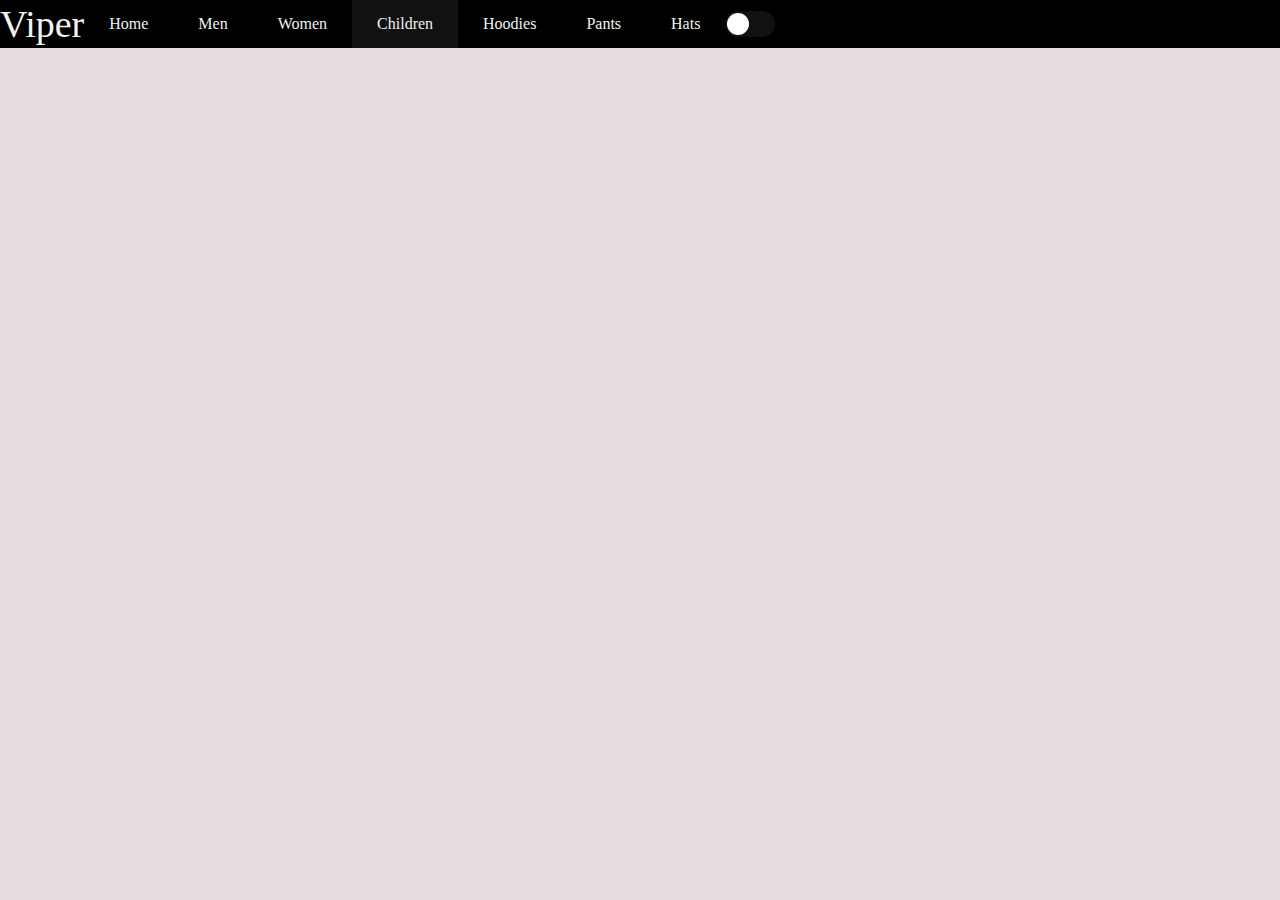
<file: children.html>
<html>

<head>
  <script defer src="./script.js"></script>
  <meta charset="UTF-8">
  <meta name="viewport" content="width=device-width, initial-scale=1.0">
  <link rel="stylesheet" href="style.css">
  <title>Viper.Clothing Store </title>
</head>

<body>
  <div class="topnav">
    <div class="logo">Viper</div>
    <a href="#home">Home</a>
    <a href="men.html">Men</a>
    <a href="women.html">Women</a>
    <a class="activate" href="children.html">Children</a>
    <a href="hoodies.html">Hoodies</a>
    <a href="pants.html">Pants</a>
    <a href="hats.html">Hats</a>
    <div>
      <input type="checkbox" class="checkbox" id="checkbox">
      <label for="checkbox" class="checkbox-label">
        <span class="ball"></span>
      </label>
    </div>

</body>

</html>
</file>
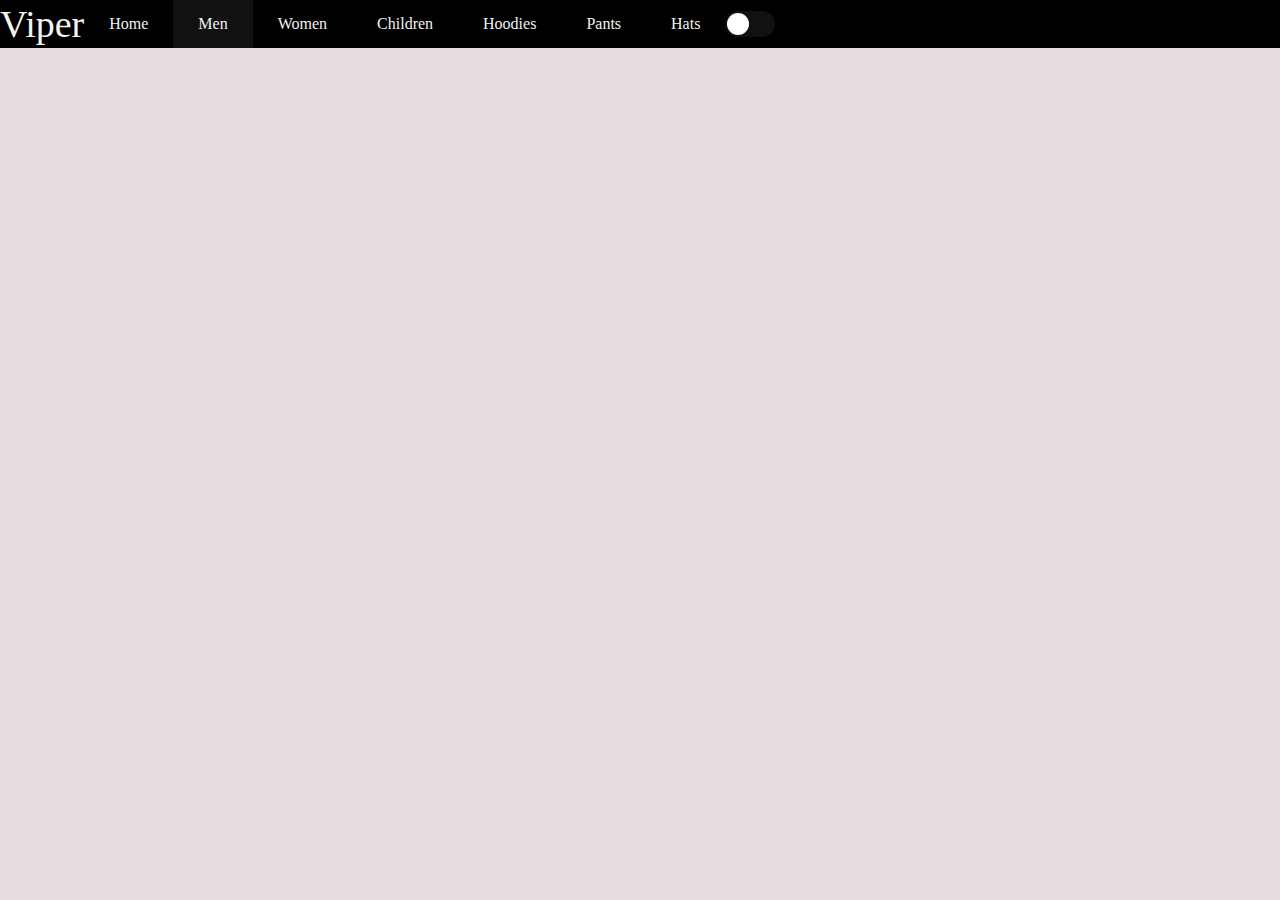
<file: men.html>
<html>

<head>
  <script defer src="./script.js"></script>
  <meta charset="UTF-8">
  <meta name="viewport" content="width=device-width, initial-scale=1.0">
  <link rel="stylesheet" href="style.css">
  <title>Viper.Clothing Store </title>
</head>

<body>
  <div class="topnav">
    <div class="logo">Viper</div>
    <a href="#home">Home</a>
    <a class="activate"href="men.html">Men</a>
    <a href="women.html">Women</a>
    <a href="children.html">Children</a>
    <a href="hoodies.html">Hoodies</a>
    <a href="pants.html">Pants</a>
    <a href="hats.html">Hats</a>
    <div>
      <input type="checkbox" class="checkbox" id="checkbox">
      <label for="checkbox" class="checkbox-label">
        <span class="ball"></span>
      </label>
    </div>
   
</body>

</html>
</file>
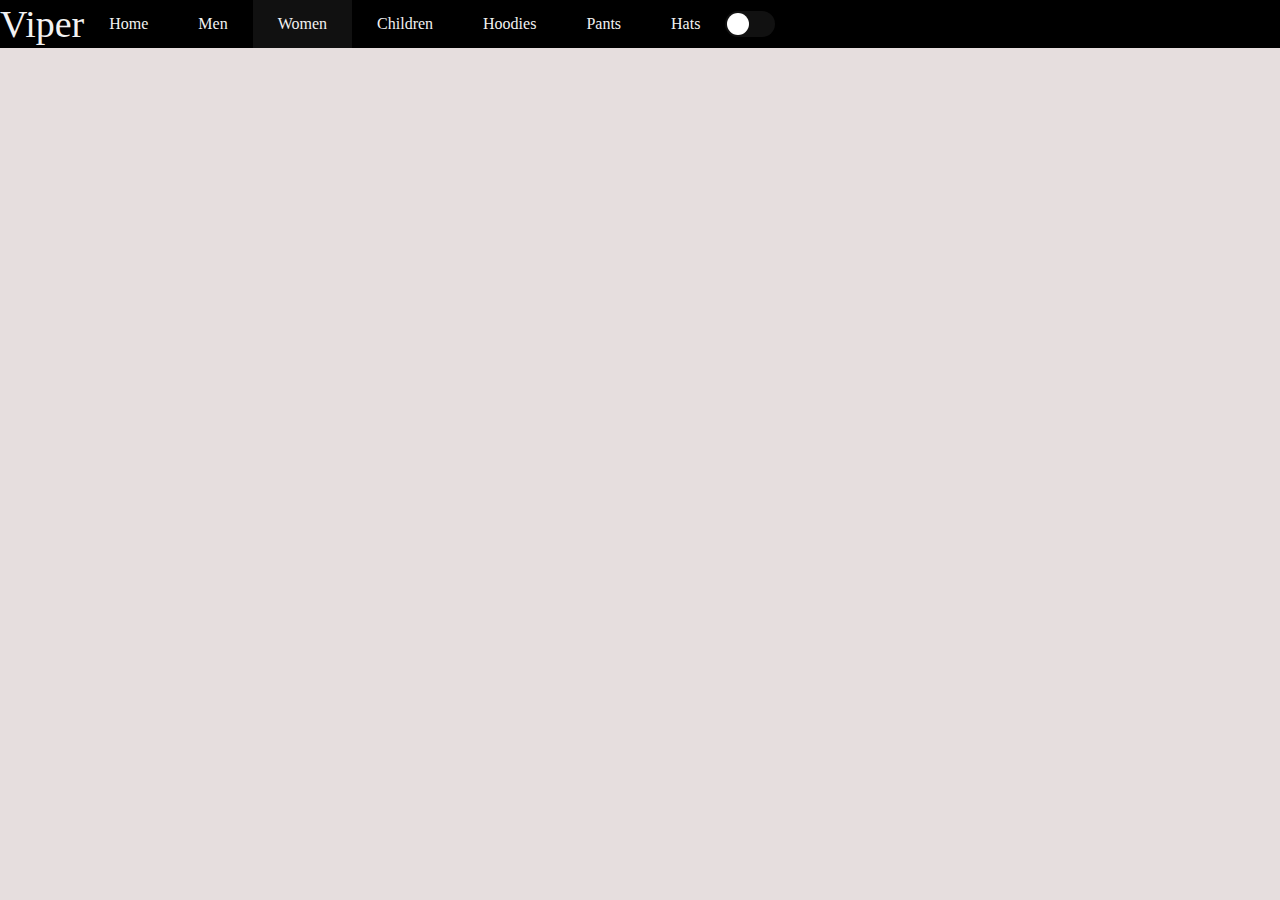
<file: women.html>
<html>

<head>
  <script defer src="./script.js"></script>
  <meta charset="UTF-8">
  <meta name="viewport" content="width=device-width, initial-scale=1.0">
  <link rel="stylesheet" href="style.css">
  <title>Viper.Clothing Store </title>
</head>

<body>
  <div class="topnav">
    <div class="logo">Viper</div>
    <a href="#home">Home</a>
    <a href="men.html">Men</a>
    <a class="activate"href="women.html">Women</a>
    <a href="children.html">Children</a>
    <a href="hoodies.html">Hoodies</a>
    <a href="pants.html">Pants</a>
    <a href="hats.html">Hats</a>
    <div>
      <input type="checkbox" class="checkbox" id="checkbox">
      <label for="checkbox" class="checkbox-label">
        <span class="ball"></span>
      </label>
    </div>
   
</body>

</html>
</file>
<file: style.css>
:root {
  --background: #000;

  --highlight: #000000;
}

@import url("https://fonts.googleapis.com/css?family=Oswald");

* {box-sizing: border-box;}



body {
  background-color: #E6DEDE;
  display: flex;
  justify-content: center;
  align-items: center;
  flex-direction: column;
  text-align: center;
  min-height: 100vh;
  margin: 0;
  transition: background 0.2s linear;
}

body.dark {background-color: #000000;}

body.dark h1, body.dark .support a {color: #fff;}

.checkbox {
  opacity: 0;
  position: absolute;
}

.checkbox-label {
  background-color: #111;
  width: 50px;
  height: 26px;
  border-radius: 50px;
  position: relative;
  padding: 5px;
  cursor: pointer;
  display: flex;
  justify-content: space-between;
  align-items: center;
}


.checkbox-label .ball {
  background-color: #fff;
  width: 22px;
  height: 22px;
  position: absolute;
  left: 2px;
  top: 2px;
  border-radius: 50%;
  transition: transform 0.2s linear;
}

.checkbox:checked + .checkbox-label .ball {
  transform: translateX(24px);
}









.support {
	position: absolute;
	right: 20px;
	bottom: 20px;
}

.support a {
  color: #292c35;
  font-size: 32px;
  backface-visibility: hidden;
  display: inline-block;
  transition: transform 0.2s ease;
}

.support a:hover{
  transform: scale(1.1);
}
   
  

  .topnav {
  position: fixed;
  display: flex;
  background-color: black;
  overflow: hidden;
  width: 100%;
  align-items: center;
  float: left;
  color: #f2f2f2;
  text-decoration: none;
  font-size: 16px;
  top: 0;
}
.topnav a {
  float: left;
  display: block;
  color: #f2f2f2;
  padding: 15px 25px;
  text-decoration: none;
  font-size: 16px;
}

a:hover {
  background-color: #8E8C8F;
  color: #ffffff;
}

.logo {
  font-size: 38px;
  font-family: ariel sans;
}

.topnav a.activate {
  background-color: #111;
}
#img1{
width: 100%;
  float: left;
  border:solid gray;
}
#box1{
  width:15%;
  height:15%;
}
h2{
  
}
h3{
  
}
</file>
